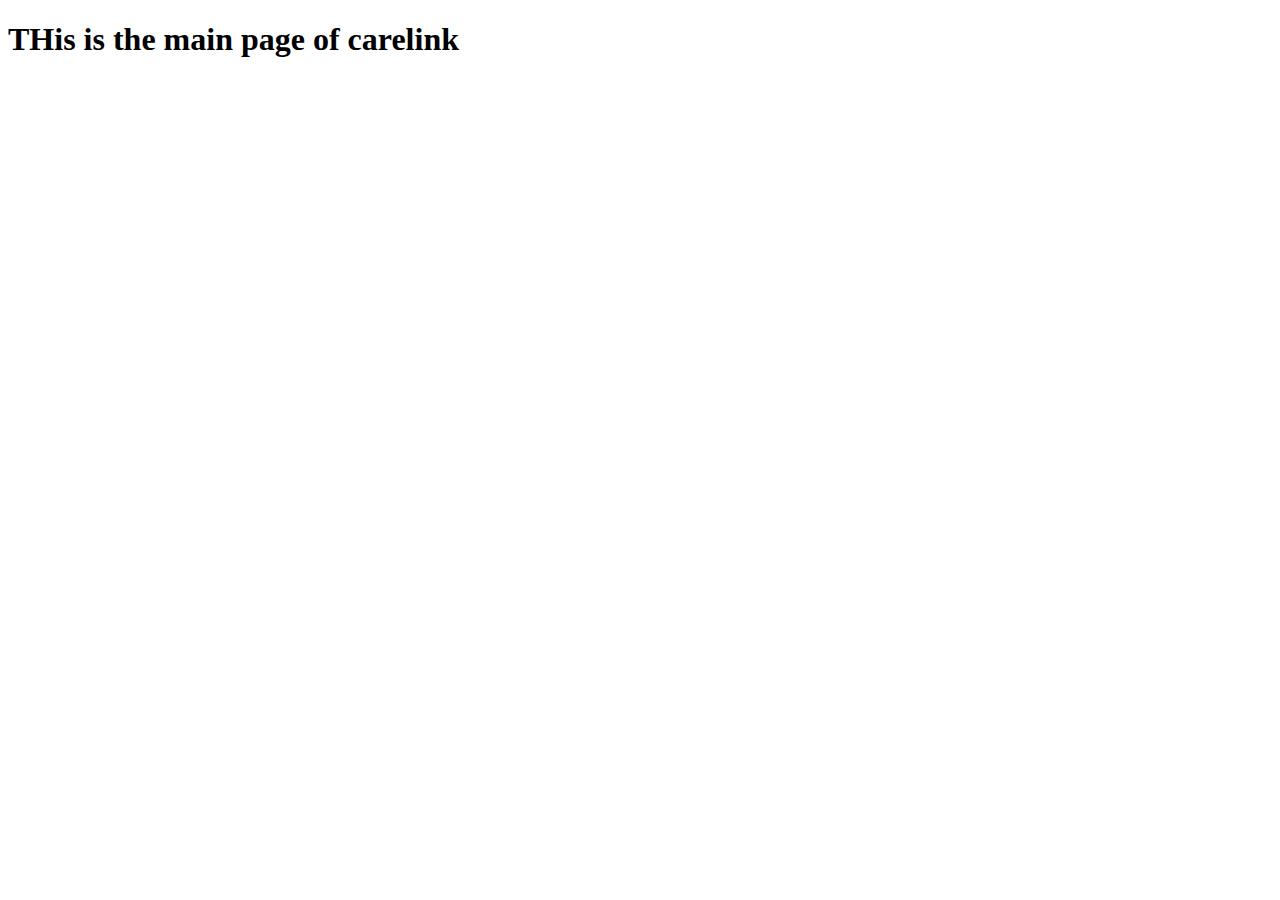
<file: carelink/templates/carelink/index.html>
<!DOCTYPE html>
<html lang="en">
<head>
    <meta charset="UTF-8">
    <meta name="viewport" content="width=device-width, initial-scale=1.0">
    <title>Document</title>
</head>
<body>

    <h1>THis is the main page of carelink   
    </h1>

    
</body>
</html>
</file>
